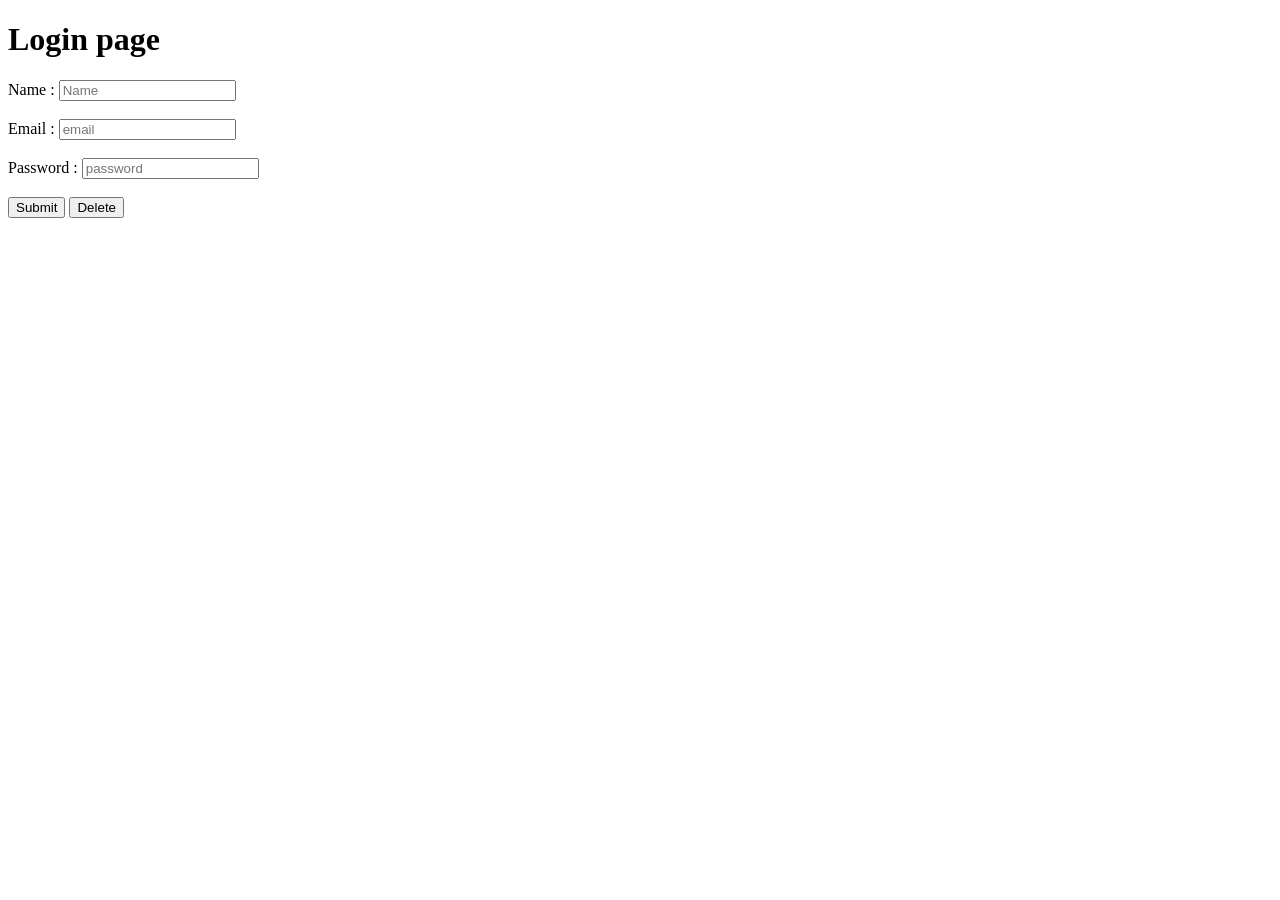
<file: login.html>
<!DOCTYPE html>
<html lang="en">

<head>
    <meta charset="UTF-8">
    <meta name="viewport" content="width=device-width, initial-scale=1.0">
    <title>Login page</title>

<body>
    <h1>Login page</h1>
    <form>
        <label>Name : <input type="text" id="userName" placeholder="Name" autocomplete="on"></label><br><br>
        <label>Email : <input type="email" id="email" placeholder="email" autocomplete="on"></label><br><br>
        <label>Password : <input type="password" id="password" placeholder="password"
                autocomplete="off"></label><br><br>
        <button id="submitBtn">Submit</button>
        <button id="deleteBtn">Delete</button>
    </form>
    <h1 id="output"></h1>
    </head>

</body>
<script type="module" src="login.js"></script>
</html>
</file>
